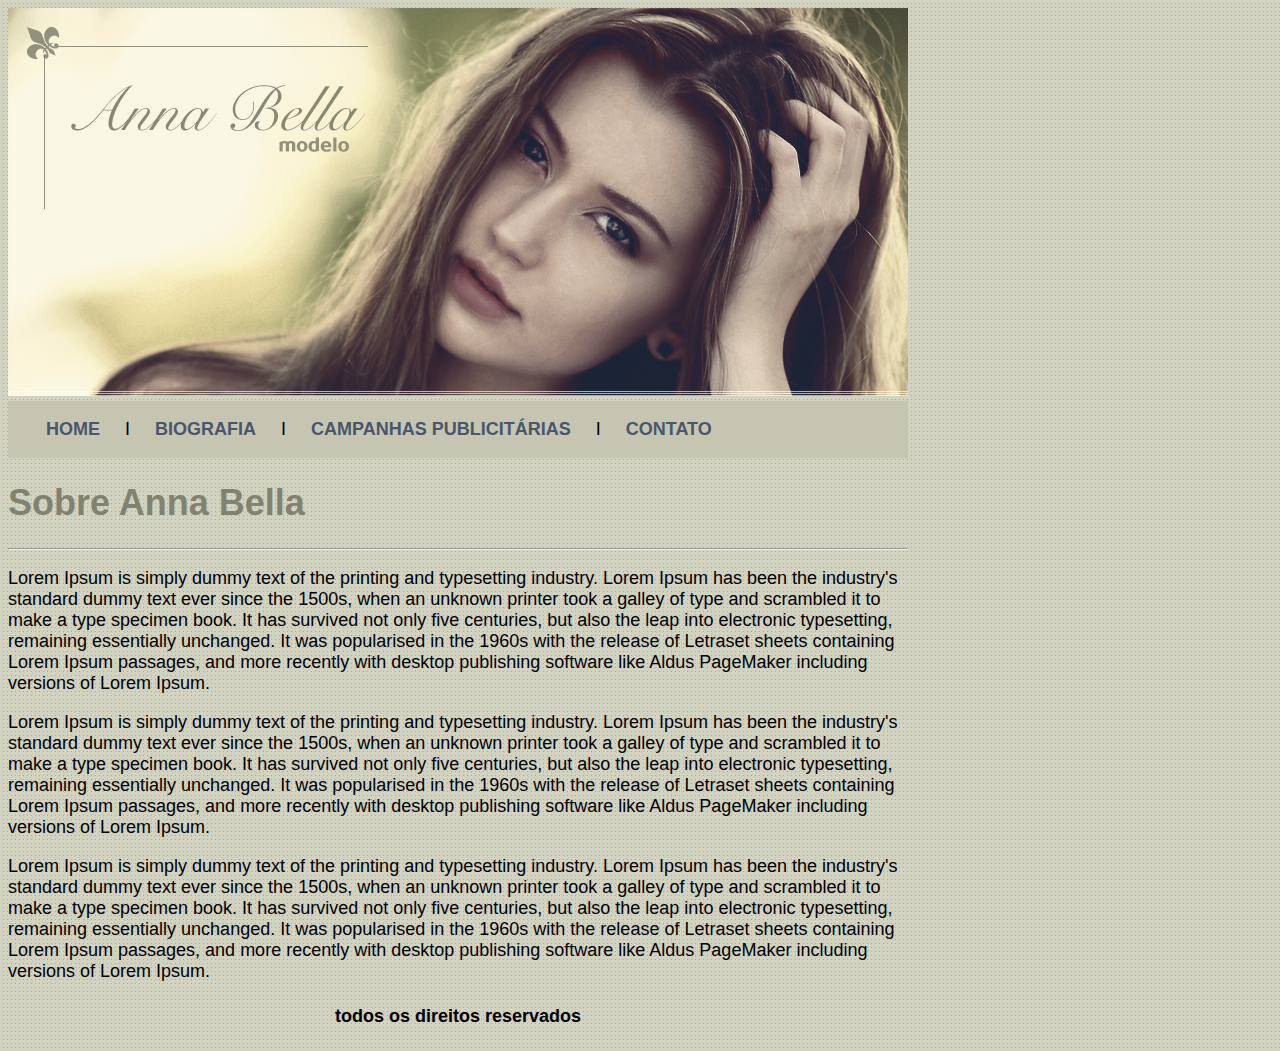
<file: index.html>
<!DOCTYPE html>
<html lang="pt-br">
<head>
    <meta charset="UTF-8">
    <meta http-equiv="X-UA-Compatible" content="IE=edge">
    <meta name="viewport" content="width=device-width, initial-scale=1.0">
    <title>Anna bella oficial</title>
    <link rel="stylesheet" type="text/css" href="assets/style.css">

</head>
<body>
  
   <div id="principal">
<img src="assets/imagens/capa.png">
  

   <div id="menu"> 
     <a href="index.html">HOME</a> I
     <a href="BIOGRAFIA.html">BIOGRAFIA</a> I
     <a href="CAMPANHAS-PUBLICITÁRIAS.html">CAMPANHAS PUBLICITÁRIAS</a> I
     <a href="CONTATO.html">CONTATO</a>
 </div>
    <div id="Conteudo"> <!-- inicio do conteudo -->
        <h1> Sobre Anna Bella</h1>
        <hr>

    <P> Lorem Ipsum is simply dummy text of the printing and typesetting industry. Lorem Ipsum has been the industry's standard dummy text ever since the 1500s, when an unknown printer took a galley of type and scrambled it to make a type specimen book. It has survived not only five centuries, but also the leap into electronic typesetting, remaining essentially unchanged. It was popularised in the 1960s with the release of Letraset sheets containing Lorem Ipsum passages, and more recently with desktop publishing software like Aldus PageMaker including versions of Lorem Ipsum.</P>
    <P> Lorem Ipsum is simply dummy text of the printing and typesetting industry. Lorem Ipsum has been the industry's standard dummy text ever since the 1500s, when an unknown printer took a galley of type and scrambled it to make a type specimen book. It has survived not only five centuries, but also the leap into electronic typesetting, remaining essentially unchanged. It was popularised in the 1960s with the release of Letraset sheets containing Lorem Ipsum passages, and more recently with desktop publishing software like Aldus PageMaker including versions of Lorem Ipsum.</P>
    <P> Lorem Ipsum is simply dummy text of the printing and typesetting industry. Lorem Ipsum has been the industry's standard dummy text ever since the 1500s, when an unknown printer took a galley of type and scrambled it to make a type specimen book. It has survived not only five centuries, but also the leap into electronic typesetting, remaining essentially unchanged. It was popularised in the 1960s with the release of Letraset sheets containing Lorem Ipsum passages, and more recently with desktop publishing software like Aldus PageMaker including versions of Lorem Ipsum.</P>



    </div> <!-- fim do conteudo -->
 
   <div id="rodapé"> 
    <h4 class="centralizar"> todos os direitos reservados </h4>
    
   </div>

    

</div>


    
</body>
</html>
</file>
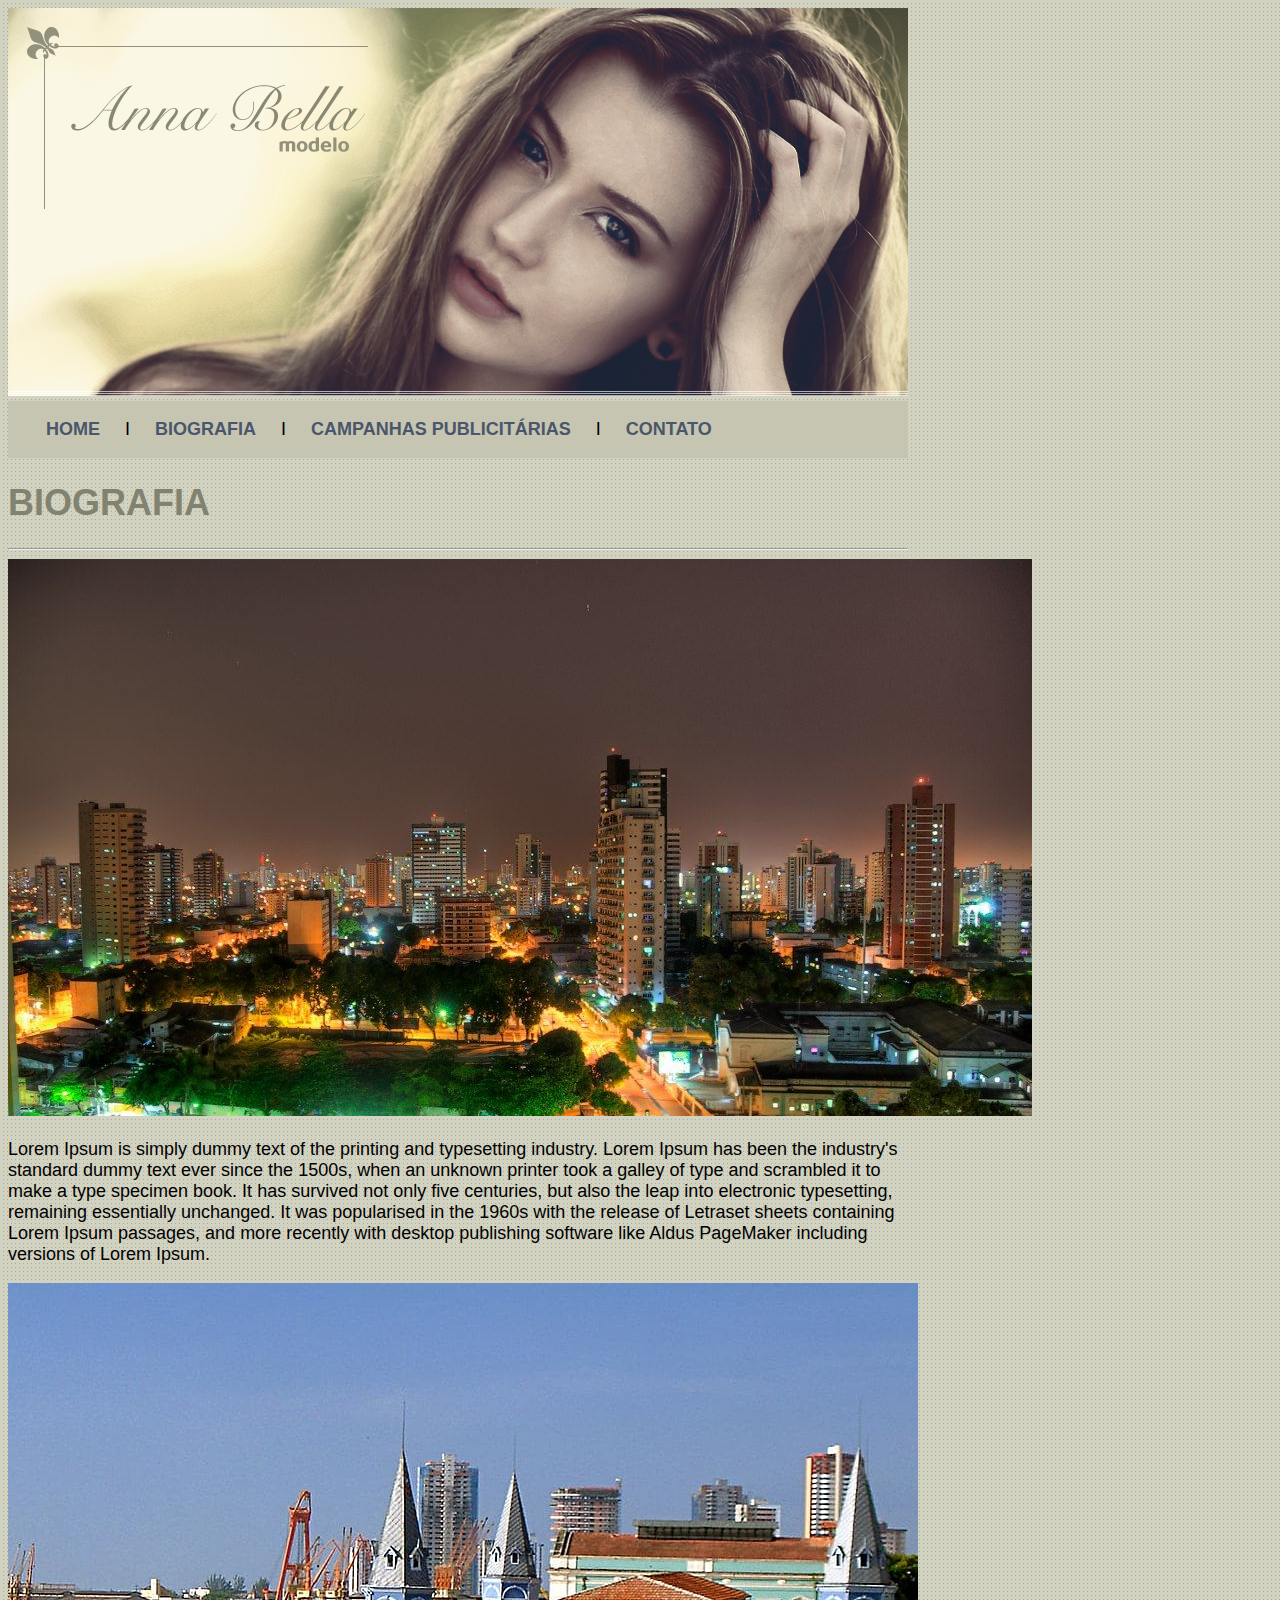
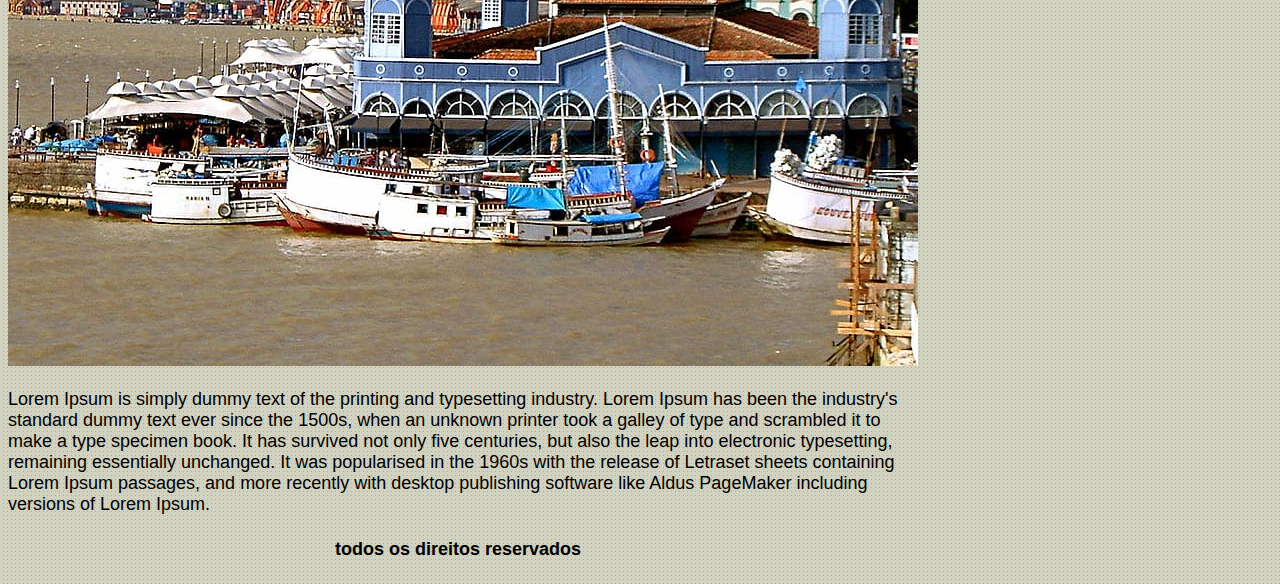
<file: BIOGRAFIA.html>
<!DOCTYPE html>
<html lang="pt-br">
<head>
    <meta charset="UTF-8">
    <meta http-equiv="X-UA-Compatible" content="IE=edge">
    <meta name="viewport" content="width=device-width, initial-scale=1.0">
    <title>Anna bella-biografia</title>
    <link rel="stylesheet" type="text/css" href="assets/style.css">

</head>
<body>
  
   <div id="principal">
<img src="assets/imagens/capa.png">
  

   <div id="menu"> 
     <a href="index.html">HOME</a> I
     <a href="BIOGRAFIA.html">BIOGRAFIA</a> I
     <a href="CAMPANHAS-PUBLICITÁRIAS.html">CAMPANHAS PUBLICITÁRIAS</a> I
     <a href="CONTATO.html">CONTATO</a>
 </div>
    <div id="Conteudo"> <!-- inicio do conteudo -->
        <h1> BIOGRAFIA</h1>
        <hr>
      <img src="assets/imagens/belem.jpg.jpg">
    <P> Lorem Ipsum is simply dummy text of the printing and typesetting industry. Lorem Ipsum has been the industry's standard dummy text ever since the 1500s, when an unknown printer took a galley of type and scrambled it to make a type specimen book. It has survived not only five centuries, but also the leap into electronic typesetting, remaining essentially unchanged. It was popularised in the 1960s with the release of Letraset sheets containing Lorem Ipsum passages, and more recently with desktop publishing software like Aldus PageMaker including versions of Lorem Ipsum.</P>

    <img src="assets/imagens/veropeso.jpg.jpg">
    <P> Lorem Ipsum is simply dummy text of the printing and typesetting industry. Lorem Ipsum has been the industry's standard dummy text ever since the 1500s, when an unknown printer took a galley of type and scrambled it to make a type specimen book. It has survived not only five centuries, but also the leap into electronic typesetting, remaining essentially unchanged. It was popularised in the 1960s with the release of Letraset sheets containing Lorem Ipsum passages, and more recently with desktop publishing software like Aldus PageMaker including versions of Lorem Ipsum.</P>
    



    </div> <!-- fim do conteudo -->
 
   <div id="rodapé"> 
    <h4 class="centralizar"> todos os direitos reservados </h4>
    
   </div>

    

</div>


    
</body>
</html>
</file>
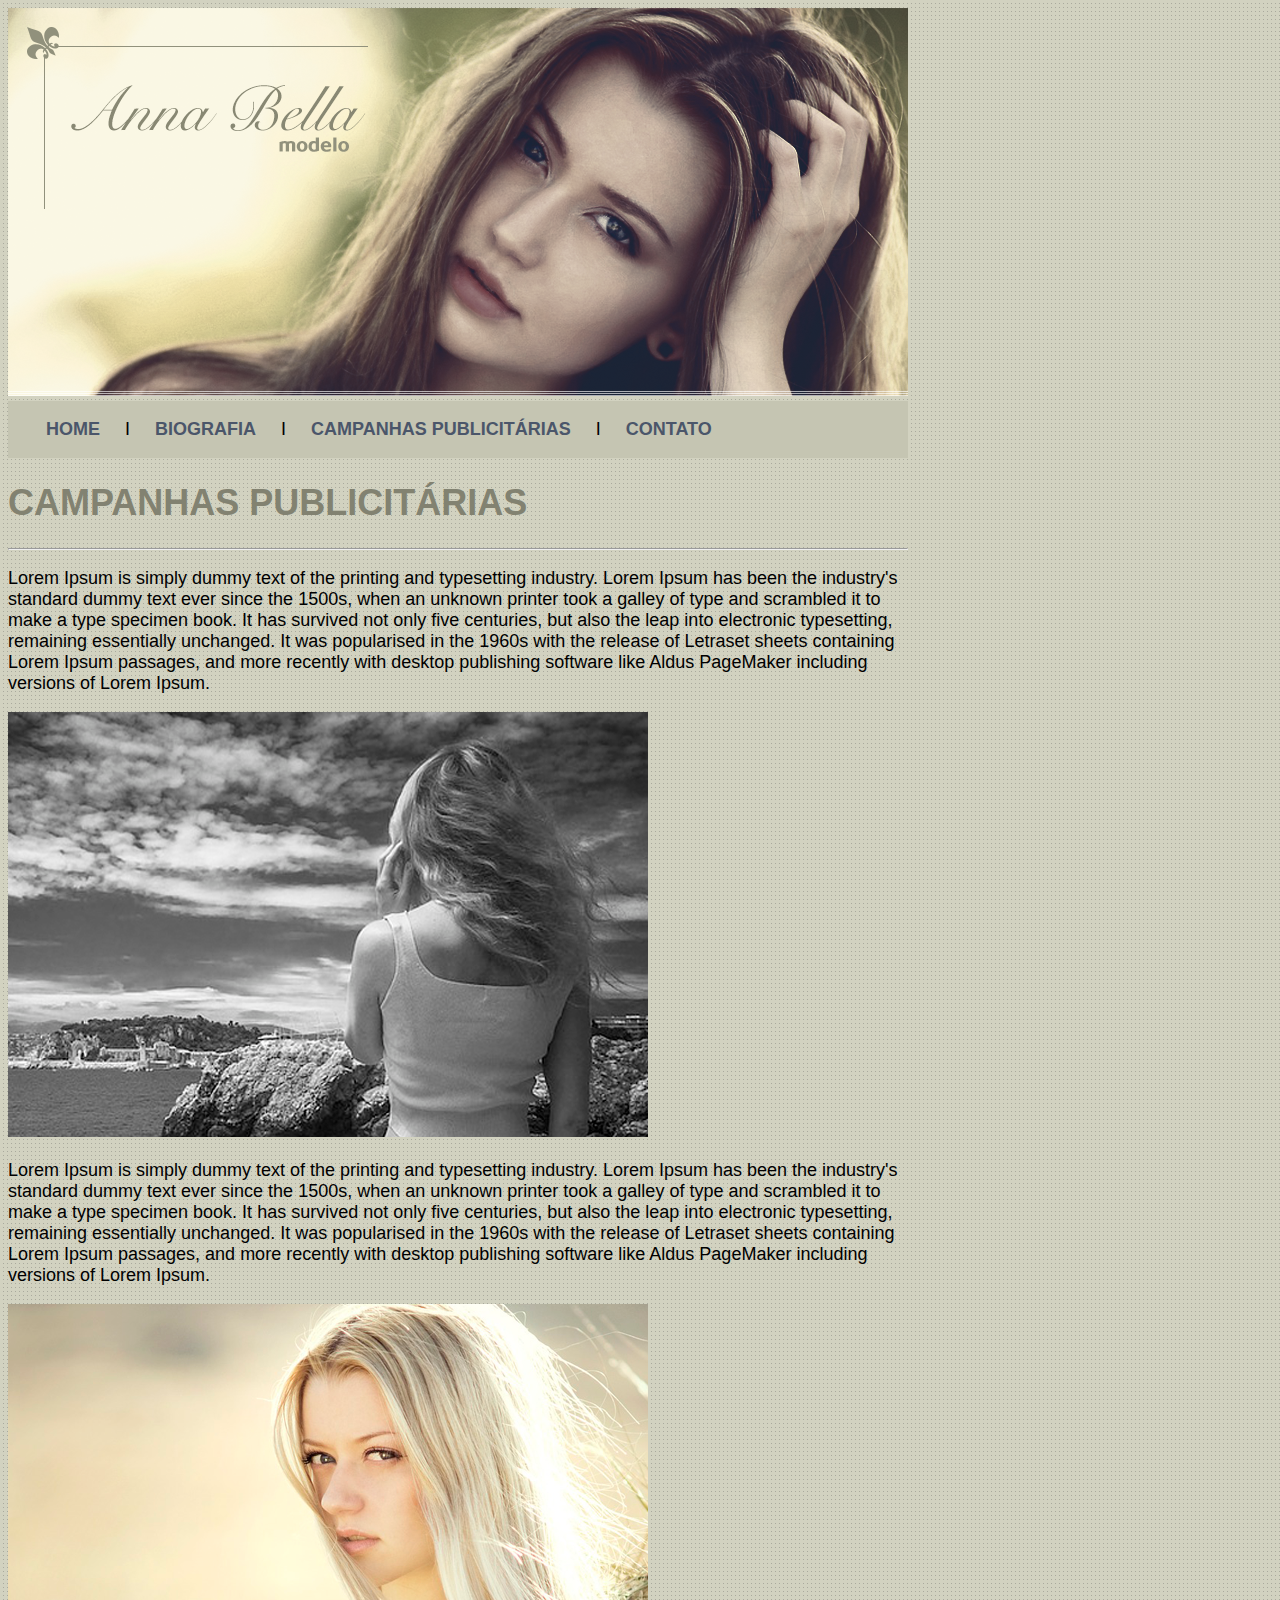
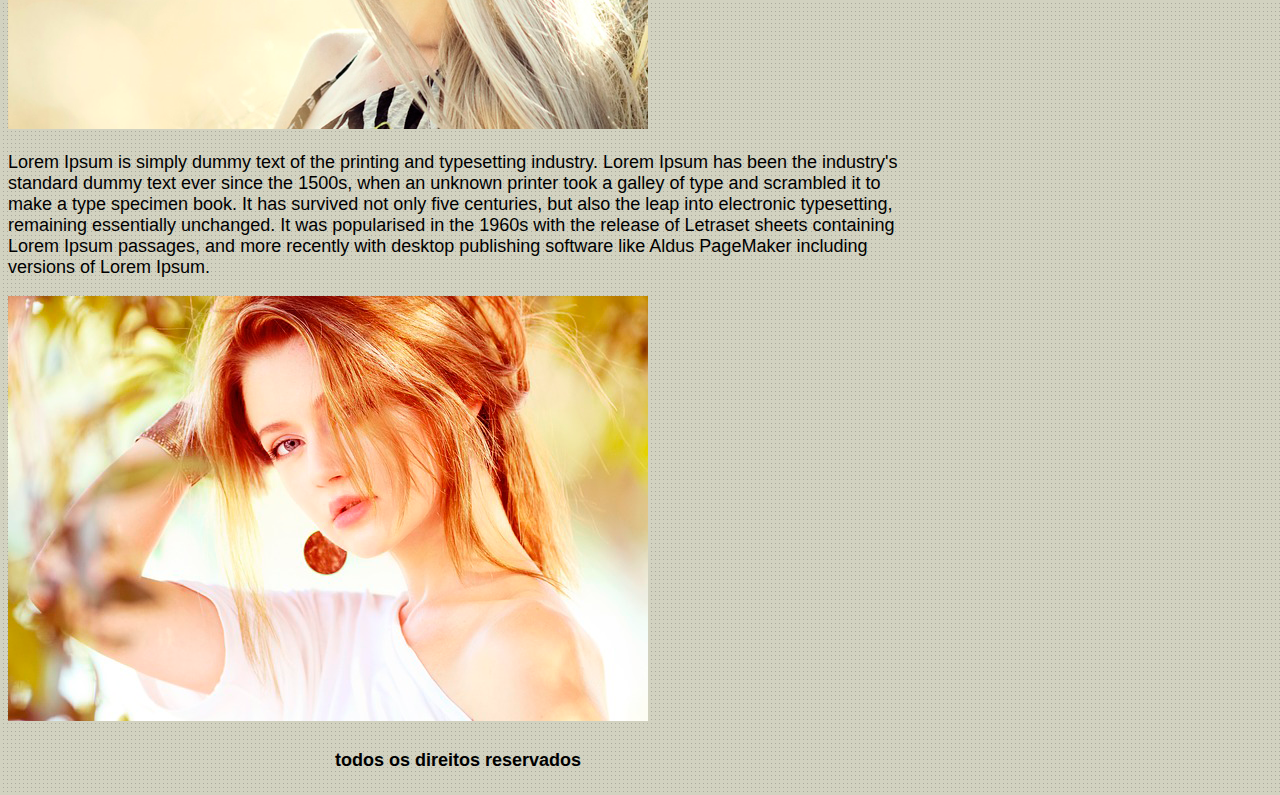
<file: CAMPANHAS-PUBLICITÁRIAS.html>
<!DOCTYPE html>
<html lang="pt-br">
<head>
    <meta charset="UTF-8">
    <meta http-equiv="X-UA-Compatible" content="IE=edge">
    <meta name="viewport" content="width=device-width, initial-scale=1.0">
    <title>Anna bella-CAMPANHAS-PUBLICITÁRIAS.html</title>
    <link rel="stylesheet" type="text/css" href="assets/style.css">

</head>
<body>
  
   <div id="principal">
<img src="assets/imagens/capa.png">
  

   <div id="menu"> 
     <a href="index.html">HOME</a> I
     <a href="BIOGRAFIA.html">BIOGRAFIA</a> I
     <a href="CAMPANHAS-PUBLICITÁRIAS.html">CAMPANHAS PUBLICITÁRIAS</a> I
     <a href="CONTATO.html">CONTATO</a>
 </div>
    <div id="Conteudo"> <!-- inicio do conteudo -->
        <h1> CAMPANHAS PUBLICITÁRIAS</h1>
        <hr>

    <P> Lorem Ipsum is simply dummy text of the printing and typesetting industry. Lorem Ipsum has been the industry's standard dummy text ever since the 1500s, when an unknown printer took a galley of type and scrambled it to make a type specimen book. It has survived not only five centuries, but also the leap into electronic typesetting, remaining essentially unchanged. It was popularised in the 1960s with the release of Letraset sheets containing Lorem Ipsum passages, and more recently with desktop publishing software like Aldus PageMaker including versions of Lorem Ipsum.</P>
     
     <img src="assets/imagens/foto1.png">

    <P> Lorem Ipsum is simply dummy text of the printing and typesetting industry. Lorem Ipsum has been the industry's standard dummy text ever since the 1500s, when an unknown printer took a galley of type and scrambled it to make a type specimen book. It has survived not only five centuries, but also the leap into electronic typesetting, remaining essentially unchanged. It was popularised in the 1960s with the release of Letraset sheets containing Lorem Ipsum passages, and more recently with desktop publishing software like Aldus PageMaker including versions of Lorem Ipsum.</P>

    <img src="assets/imagens/foto2.png">
    
    <P> Lorem Ipsum is simply dummy text of the printing and typesetting industry. Lorem Ipsum has been the industry's standard dummy text ever since the 1500s, when an unknown printer took a galley of type and scrambled it to make a type specimen book. It has survived not only five centuries, but also the leap into electronic typesetting, remaining essentially unchanged. It was popularised in the 1960s with the release of Letraset sheets containing Lorem Ipsum passages, and more recently with desktop publishing software like Aldus PageMaker including versions of Lorem Ipsum.</P>

    <img src="assets/imagens/foto3.png">

    </div> <!-- fim do conteudo -->
 
   <div id="rodapé"> 
    <h4 class="centralizar"> todos os direitos reservados </h4>
    
   </div>

    

</div>


    
</body>
</html>
</file>
<file: assets/style.css>
body{
    background: rgb(243, 183, 193) url('imagens/fundo.png');
     font: 18px arial, helvetica, sans-serif;
}

#principal{
width: 900px;
}

#menu{
background: #c5c5b2;
padding: 18px;
}
#conteudo{
background: #e8e8d9;
padding: 10;
}

a{
color: #4b566a;
text-decoration: none;
font-weight:bold;
padding: 20px;
}
.centralizar{
text-align: center;
}
h1{
color: #828271;
font-family:cursive 'Lucida Sans', 'Lucida Sans Regular', 'Lucida Grande', 'Lucida Sans Unicode', Geneva, Verdana, sans-serif
}
#contato{
text-align: left;
}
button{ 
   cursor: pointer;
   width: 7%;
   border: 2px solid black;
   border-radius: 70px;
  }
</file>
